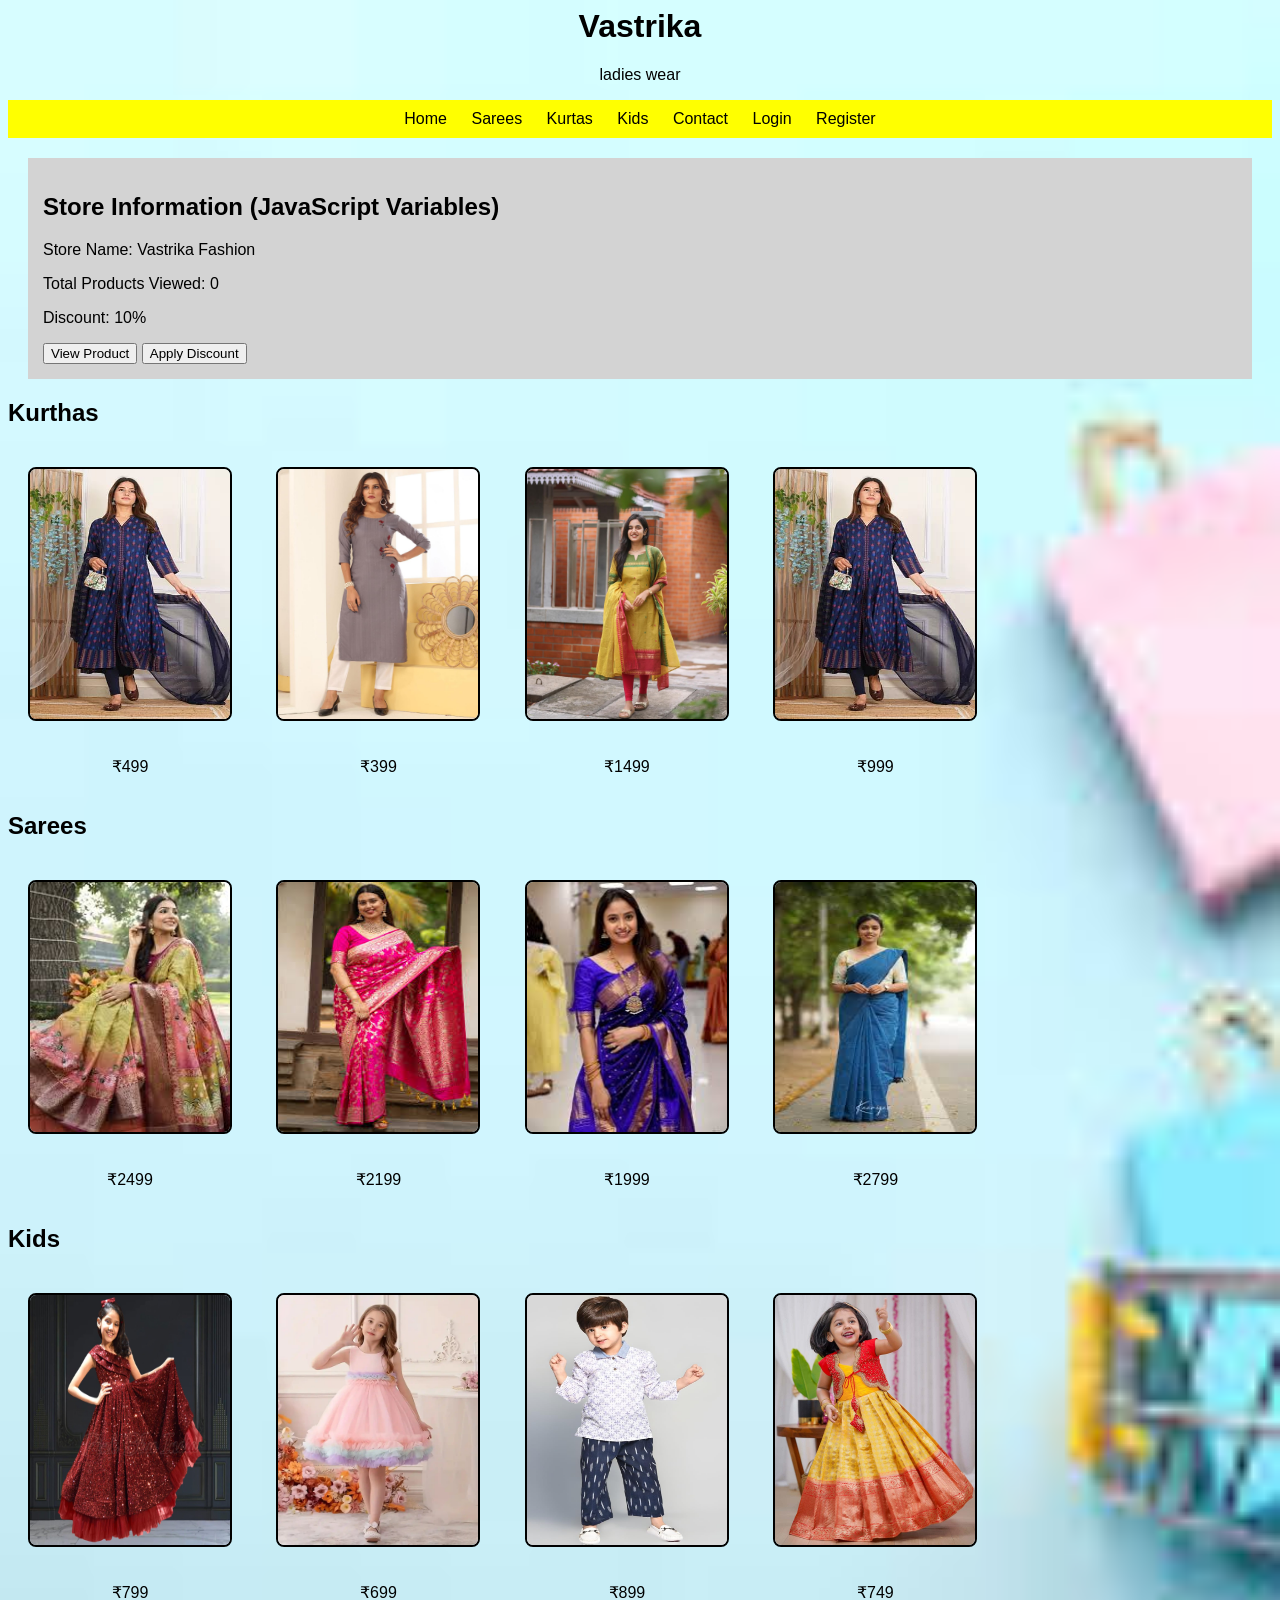
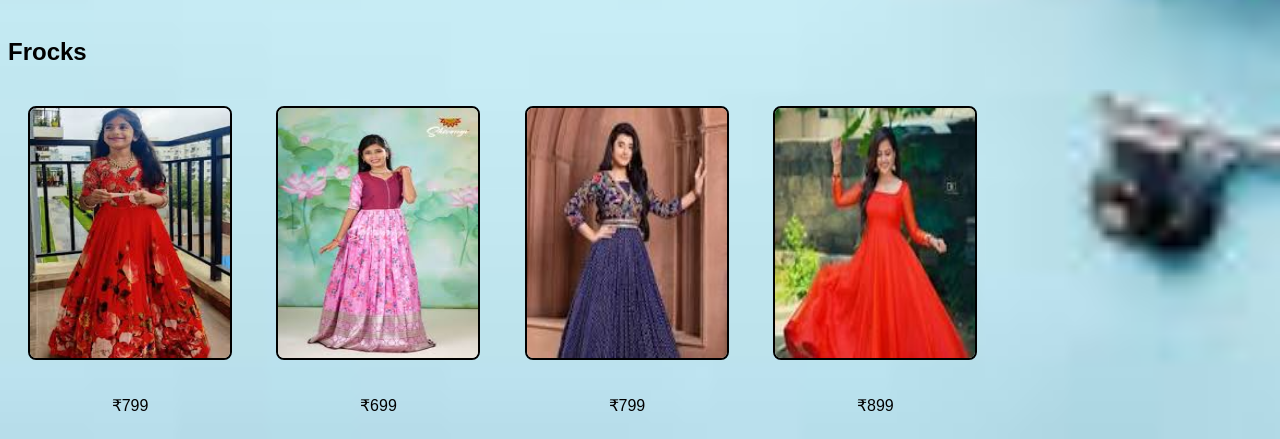
<file: index.html>
<html>  
<head>  
    <title>StyleWear - Clothing Brand</title>  
    <link rel="stylesheet" href="style.css">  <style>  
    .gallery img {  
        width: 200px;  
        height: 250px;  
        margin: 20px;  
        border: 2px solid black;  
        border-radius: 8px;  
    }  

    .item {  
        display: inline-block;  
        text-align: center;  
    }  
    .info{
        background:lightgrey;
        padding:15px;
        margin:20px;

    }
   
</style>

</head>  <body>  <div class="top">  
    <h1>Vastrika</h1>  
    <p>ladies wear</p>  
</div>  <div class="menu">  
    <a href="index.html">Home</a>  
    <a href="ladies.html">Sarees</a>  
    <a href="Women.html">Kurtas</a>  
    <a href="Kids.html">Kids</a>  
    <a href="contact_form.html">Contact</a>  
    <a href="login.html">Login</a>  
    <a href="register.html">Register</a>
</div> 
<div class="info">
    <h2>Store Information (JavaScript Variables)</h2>

    <p>Store Name: <span id="storeName"></span></p>
    <p>Total Products Viewed: <span id="productCount"></span></p>
    <p>Discount: <span id="discount"></span>%</p>

    <button onclick="increaseCount()">View Product</button>
    <button onclick="applyDiscount()">Apply Discount</button>
</div>

<h2>Kurthas</h2>  
<div class="gallery">  
    <div class="item">  
        <a href="shopnow.html">  
            <img src="women1.jpg">  
        </a>  
        <p>₹499</p>  
    </div>  <div class="item">  
    <a href="shopnow.html">  
        <img src="women2.jpg">  
    </a>  
    <p>₹399</p>  
</div>  

<div class="item">  
    <a href="shopnow.html">  
        <img src="women3.jpg">  
    </a>  
    <p>₹1499</p>  
</div>  

<div class="item">  
    <a href="shopnow.html">  
        <img src="women4.jpg">  
    </a>  
    <p>₹999</p>  
</div>

</div>  <h2>Sarees</h2>  
<div class="gallery">  
    <div class="item">  
        <a href="shopnow.html">  
            <img src="saree1.jpg">  
        </a>  
        <p>₹2499</p>  
    </div>  <div class="item">  
    <a href="shopnow.html">  
        <img src="saree2.jpg">  
    </a>  
    <p>₹2199</p>  
</div>  

<div class="item">  
    <a href="shopnow.html">  
        <img src="saree3.jpg">  
    </a>  
    <p>₹1999</p>  
</div>  

<div class="item">  
    <a href="shopnow.html">  
        <img src="saree4.jpg">  
    </a>  
    <p>₹2799</p>  
</div>

</div>  <h2>Kids</h2>  
<div class="gallery">  
    <div class="item">  
        <a href="shopnow.html">  
            <img src="kids1.jpg">  
        </a>  
        <p>₹799</p>  
    </div>  <div class="item">  
    <a href="shopnow.html">  
        <img src="kids5.jpg">  
    </a>  
    <p>₹699</p>  
</div>  

<div class="item">  
    <a href="shopnow.html">  
        <img src="kids3.jpg">  
    </a>  
    <p>₹899</p>  
</div>  

<div class="item">  
    <a href="shopnow.html">  
        <img src="kids4.jpg">  
    </a>  
    <p>₹749</p>  
</div>  
<h2>Frocks</h2>  
<div class="gallery">  
  <div class="item">  
    <a href="shopnow.html">  
        <img src="frock-1.jpg">  
    </a>  
    <p>₹799</p>  
</div>  
  <div class="item">  
    <a href="shopnow.html">  
        <img src="frock-2.jpg">  
    </a>  
    <p>₹699</p>  
</div>  
  <div class="item">  
    <a href="shopnow.html">  
        <img src="frock-3.jpg">  
    </a>  
    <p>₹799</p>  
</div>  
  <div class="item">  
    <a href="shopnow.html">  
        <img src="frock-4.jpg">  
    </a>  
    <p>₹899</p>

</div>
 </body> 
 <script src="script.js" ></script>
</html>
</file>
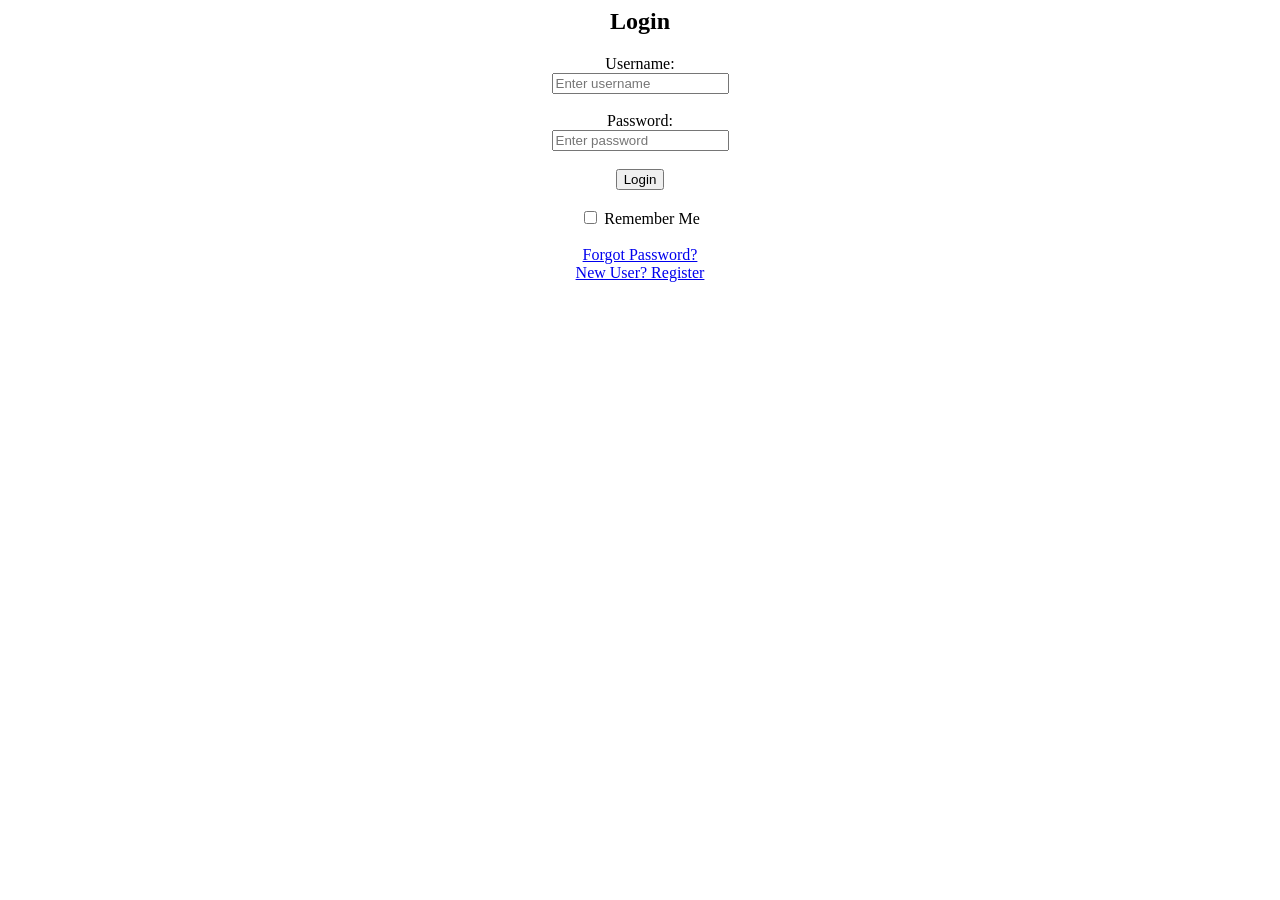
<file: home.html>
<html>
    <head><title>login</title></head>
    <body>

<h2 id="login" align="center">Login</h2>

<center>
<form>
    Username:<br>
    <input type="text" placeholder="Enter username" required><br><br>

    Password:<br>
    <input type="password" placeholder="Enter password" required><br><br>

    <input type="submit" value="Login">
    <br><br>

    <input type="checkbox"> Remember Me<br><br>

    <a href="#">Forgot Password?</a><br>
    <a href="#">New User? Register</a>
</form>
</center>
</body>
</html>
</file>
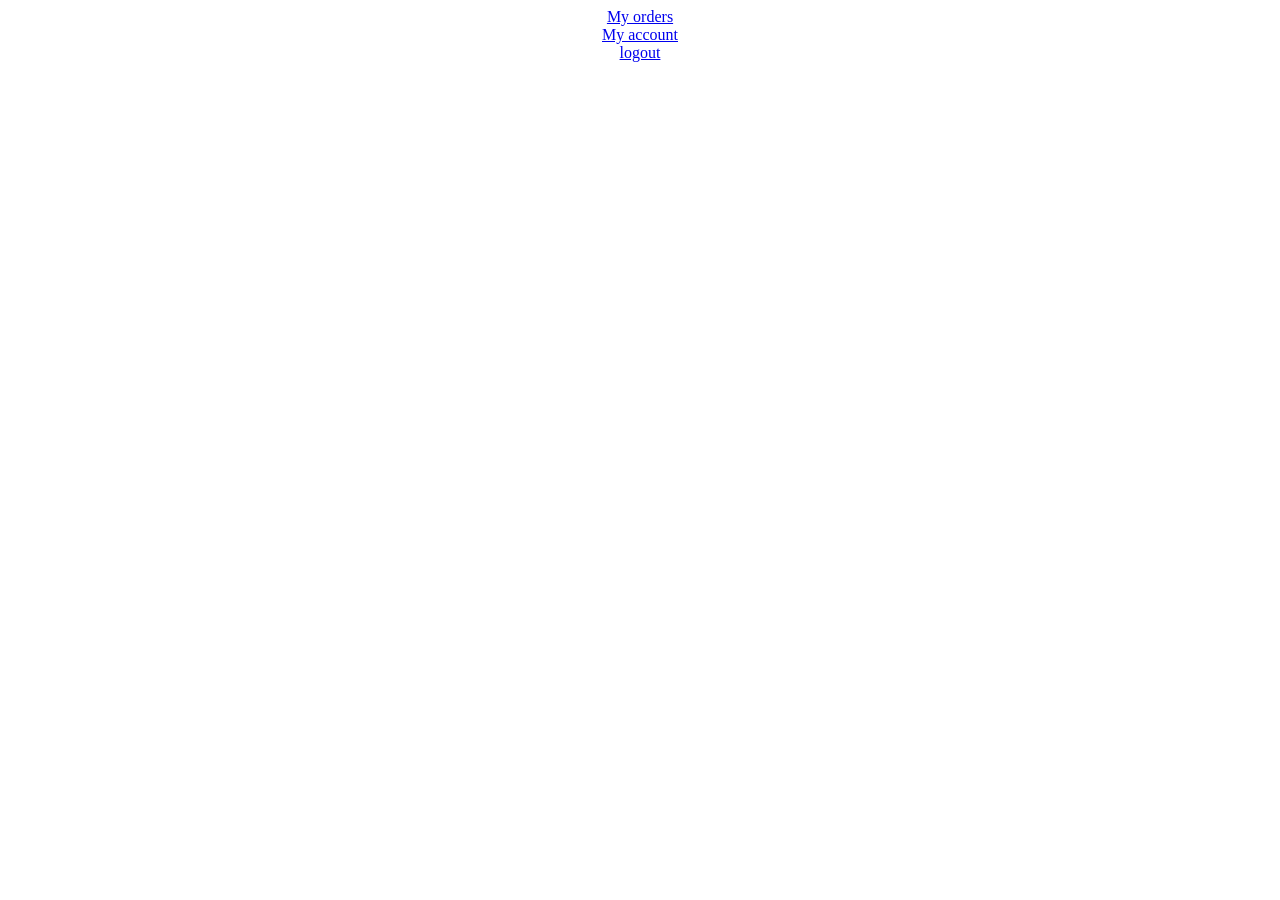
<file: home_page.html>
<html>
<head>
    <title>Home Page</title>
</head>
<body>
    <center>
    <a href="orders.html">My orders</a><br>
    <a href="account.html">My account</a><br>
    <a href="#">logout</a><br>
    </center>
</body>
</html>
</file>
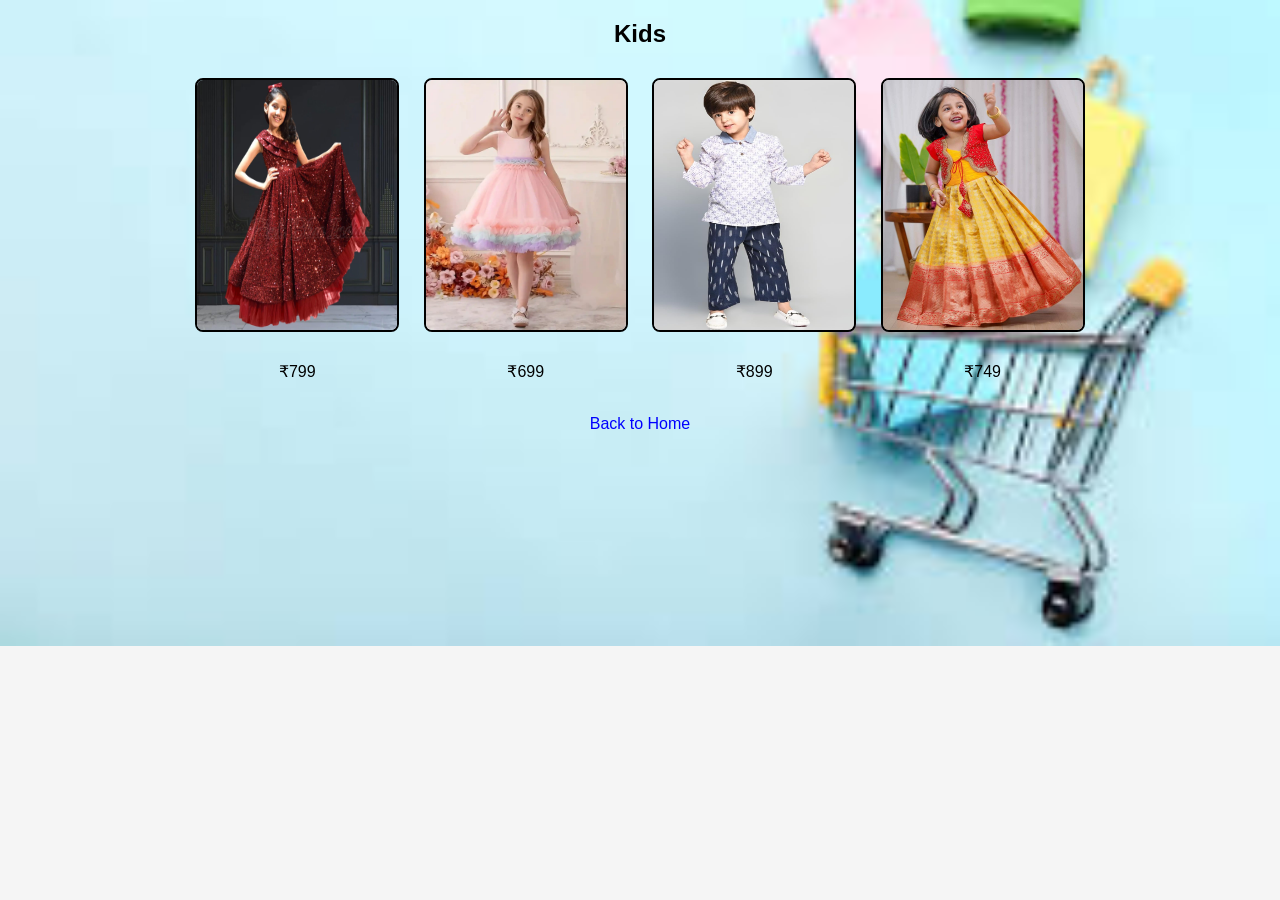
<file: kids.html>
<!DOCTYPE html>
<html>
<head>
    <title>Kids Collection</title>

    <style>
        body {
            font-family: Arial;
            text-align: center;
            background-color: #f5f5f5;
             background-image: url("cloth.jpg");
    background-repeat: no-repeat;
    background-size: cover;
    background-position: center;
        }

        .gallery img {
            width: 200px;
            height: 250px;
            margin: 10px;
            border: 2px solid black;
            border-radius: 8px;
        }

        a {
            text-decoration: none;
            color: blue;
        }
        .item {
            display: inline-block;
            text-align: center;
        }
    </style>
</head>
<body>

<h2>Kids</h2>
<div class="gallery">
    <div class="item">
        <a href="shopnow.html">
            <img src="kids1.jpg">
        </a>
        <p>₹799</p>
    </div>

    <div class="item">
        <a href="shopnow.html">
            <img src="kids5.jpg">
        </a>
        <p>₹699</p>
    </div>

    <div class="item">
        <a href="shopnow.html">
            <img src="kids3.jpg">
        </a>
        <p>₹899</p>
    </div>

    <div class="item">
        <a href="shopnow.html">
            <img src="kids4.jpg">
        </a>
        <p>₹749</p>
    </div>
</div>


<br>
<a href="index.html">Back to Home</a>

</body>
</html>
</file>
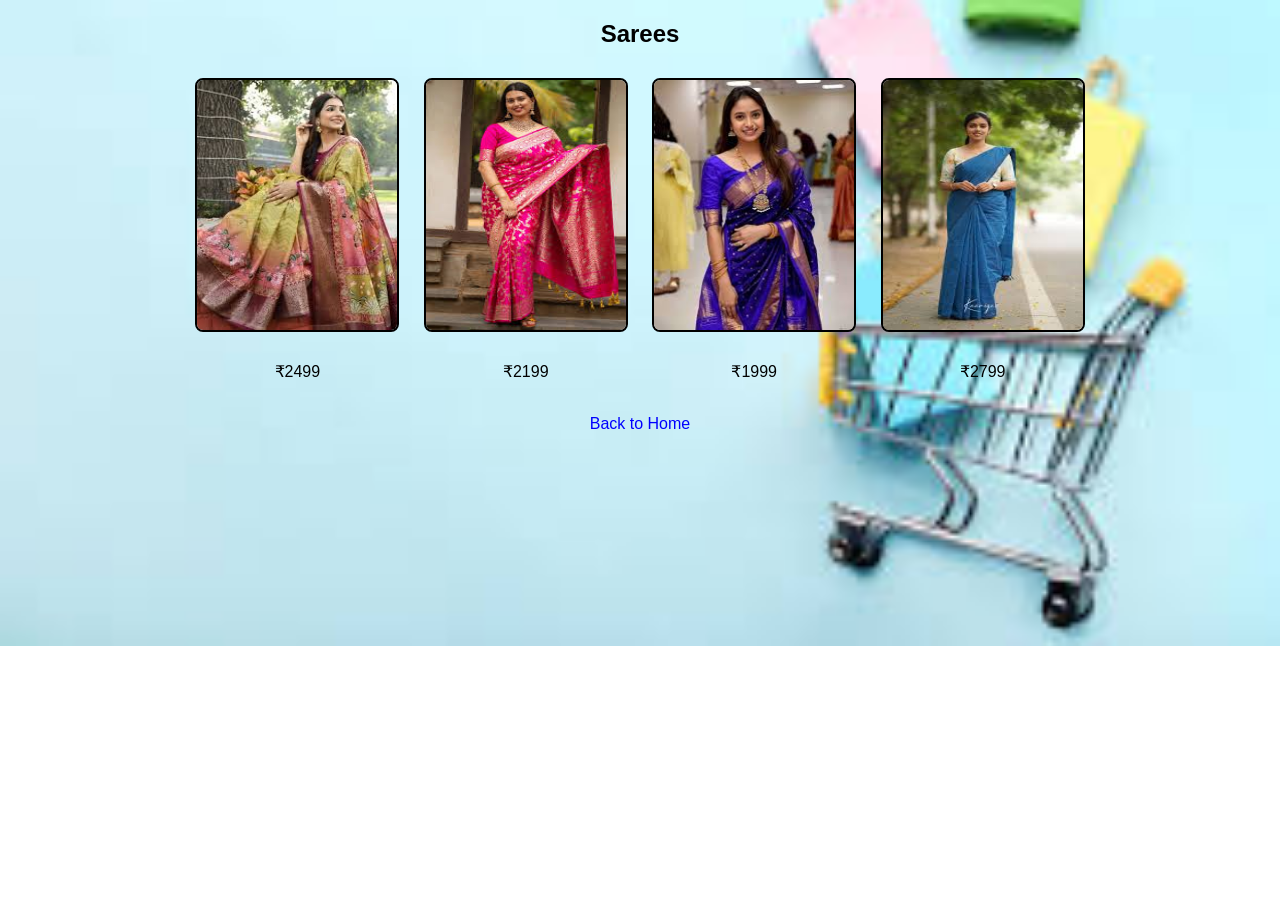
<file: ladies.html>
<!DOCTYPE html>
<html>
<head>
    <title>Saree Collection</title>

    <style>
        body {
            font-family: Arial;
            text-align: center;
             background-image: url("cloth.jpg");
             background-repeat: no-repeat;
             background-size: cover; 
             background-position: center; 
        }

        .gallery img {
            width: 200px;
            height: 250px;
            margin: 10px;
            border: 2px solid black;
            border-radius: 8px;
        }

        a {
            text-decoration: none;
            color: blue;
        }
         .item {
            display: inline-block;
            text-align: center;
        }
    </style>
</head>
<body>

<h2>Sarees</h2>
<div class="gallery">
    <div class="item">
        <a href="shopnow.html">
            <img src="saree1.jpg">
        </a>
        <p>₹2499</p>
    </div>

    <div class="item">
        <a href="shopnow.html">
            <img src="saree2.jpg">
        </a>
        <p>₹2199</p>
    </div>

    <div class="item">
        <a href="shopnow.html">
            <img src="saree3.jpg">
        </a>
        <p>₹1999</p>
    </div>

    <div class="item">
        <a href="shopnow.html">
            <img src="saree4.jpg">
        </a>
        <p>₹2799</p>
    </div>
</div>

<br>
<a href="index.html">Back to Home</a>

</body>
</html>
</file>
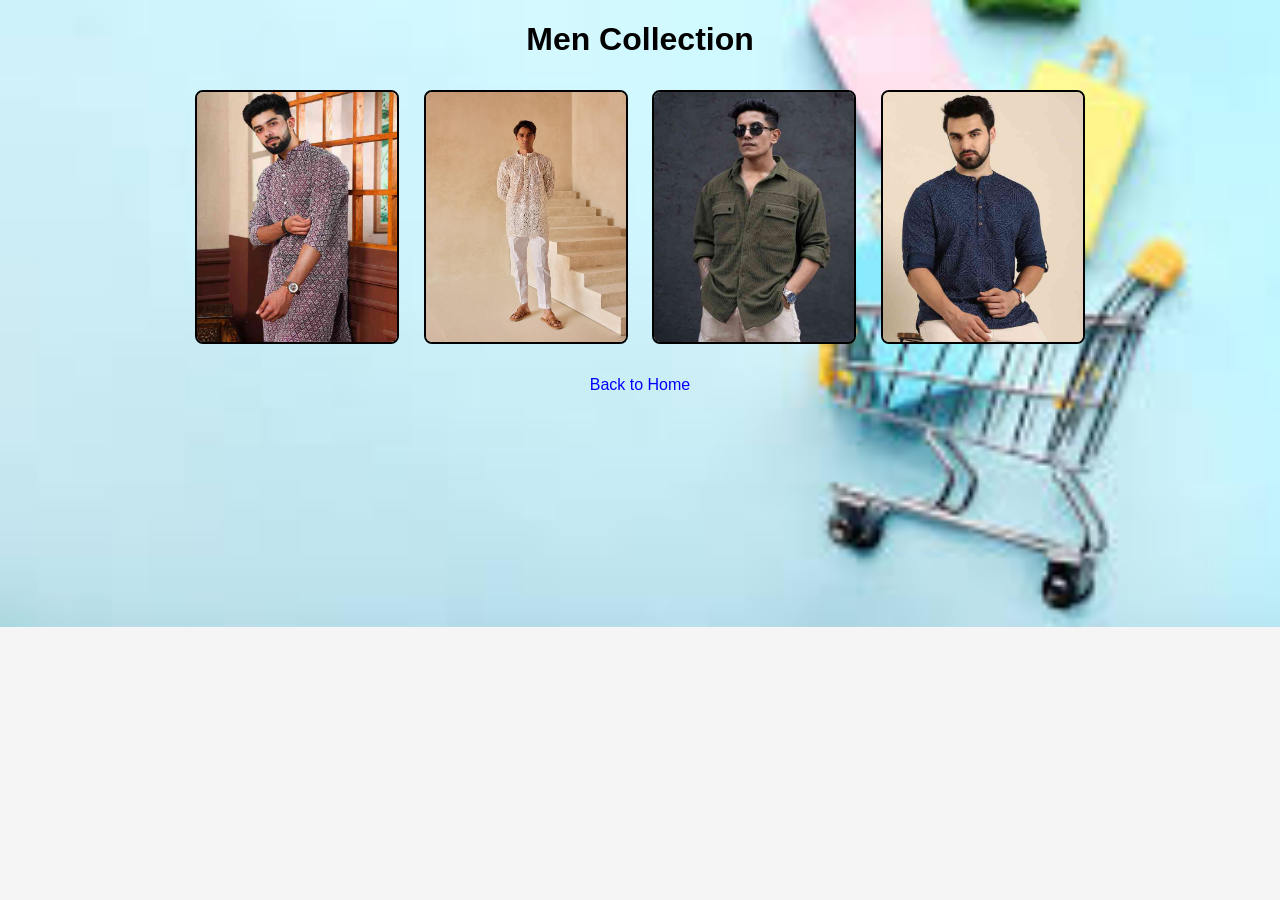
<file: men.html>
<!DOCTYPE html>
<html>
<head>
    <title>Men Collection</title>

    <style>
        body {
            font-family: Arial;
            text-align: center;
            background-color: #f5f5f5;
             background-image: url("cloth.jpg");
    background-repeat: no-repeat;
    background-size: cover;
    background-position: center;
        }

        .gallery img {
            width: 200px;
            height: 250px;
            margin: 10px;
            border: 2px solid black;
            border-radius: 8px;
        }

        a {
            text-decoration: none;
            color: blue;
        }
    </style>
</head>
<body>

<h1>Men Collection</h1>

<div class="gallery">
    <img src="men-1.jpg">
    <img src="men-2.jpg">
    <img src="men-3.jpg">
    <img src="men-4.jpg">
</div>

<br>
<a href="index.html">Back to Home</a>

</body>
</html>
</file>
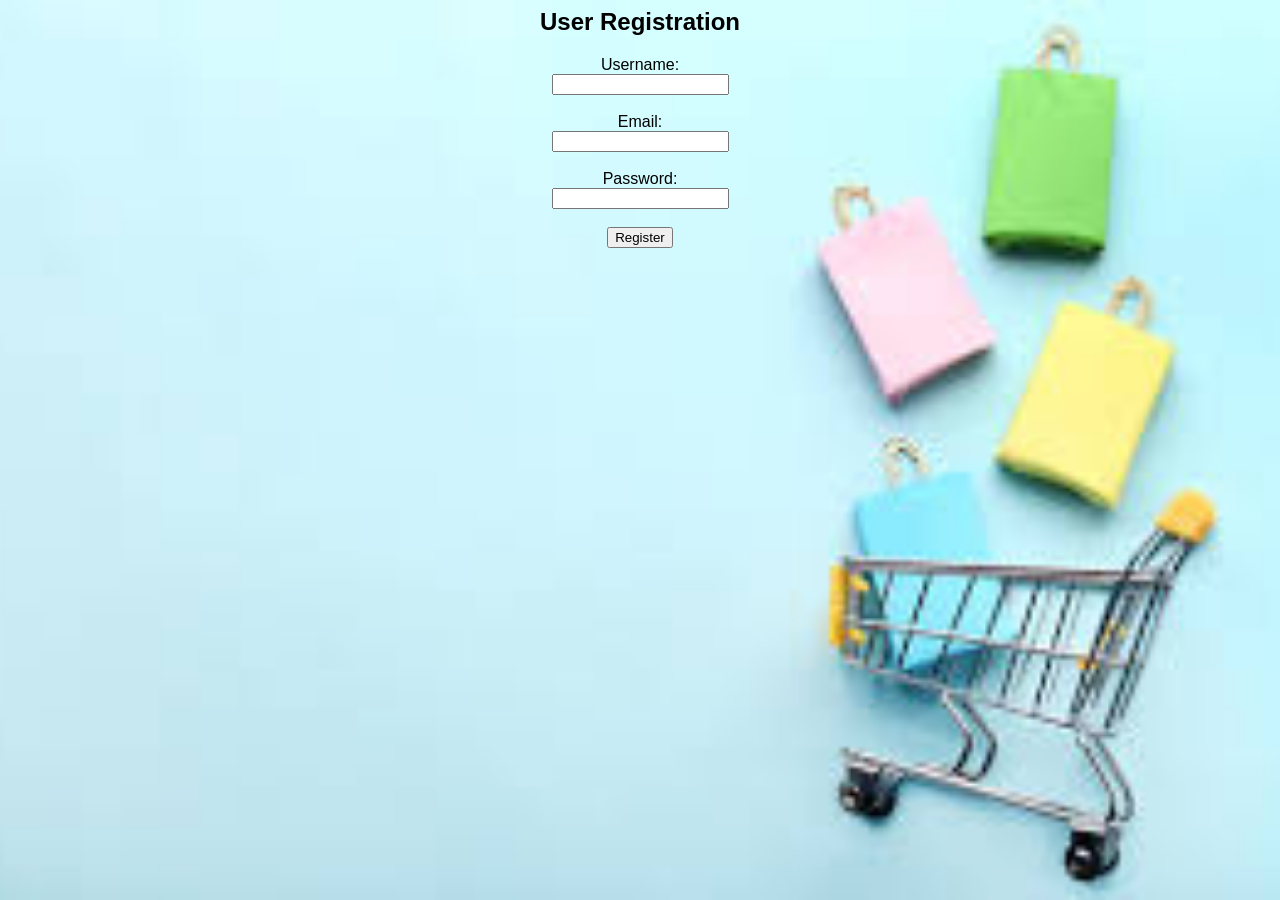
<file: register.html>
<html>
<head>
    <title>Registration</title>
</head>
<body>
<link rel="stylesheet" href="style.css">
<h2 align="center">User Registration</h2>

<center>
<form action="register.php" method="POST">
    Username:<br>
    <input type="text" name="username" required><br><br>

    Email:<br>
    <input type="email" name="email" required><br><br>

    Password:<br>
    <input type="password" name="password" required><br><br>

    <input type="submit" value="Register">
</form>
</center>

</body>
</html>
</file>
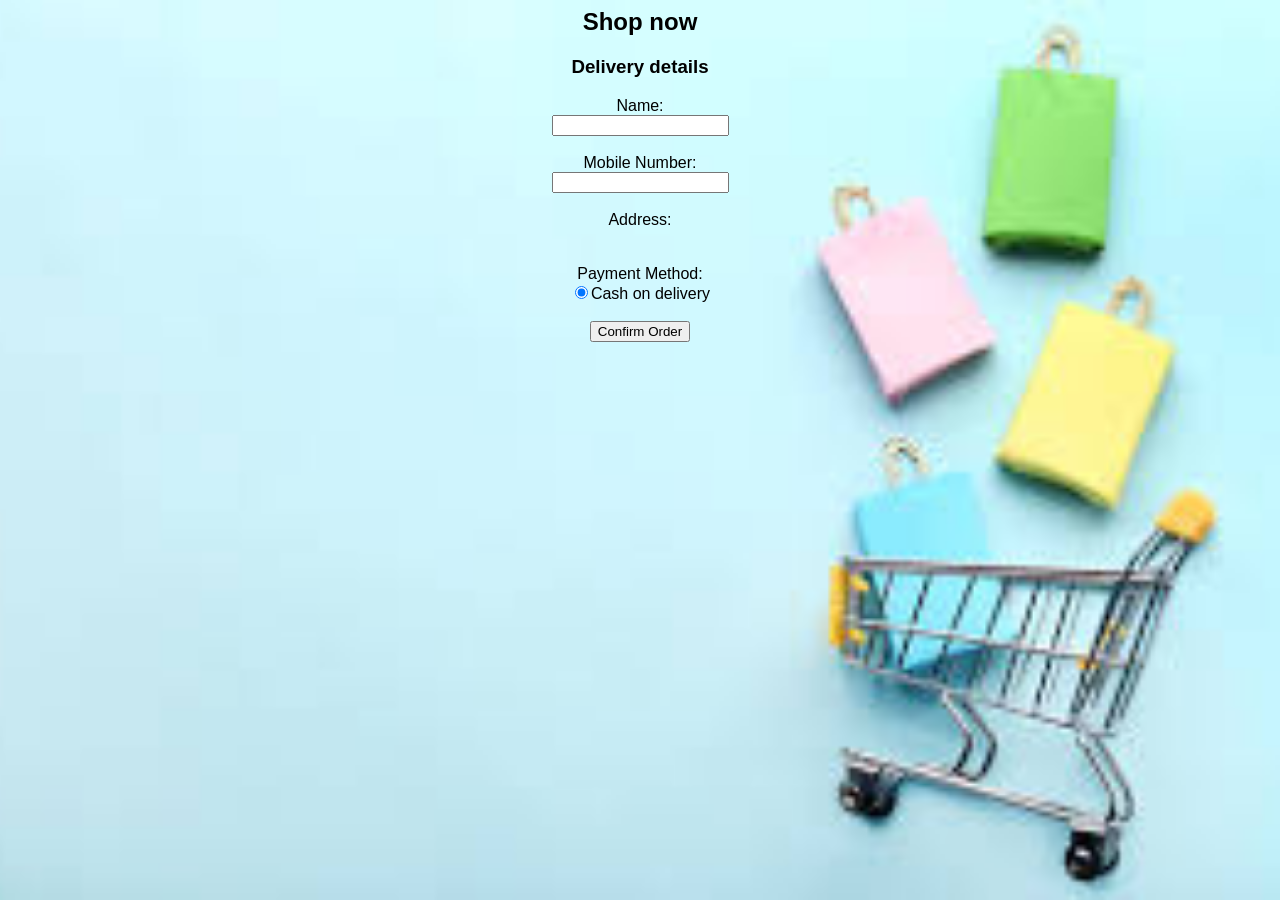
<file: shopnow.html>
<html>
<head>
    <title>Shop now</title>
</head>
<body>
    <center>
    <link rel="stylesheet" href="style.css">
    <h2>Shop now</h2>
    <h3>Delivery details </h3>
    <form>
        Name:<br>
        <input type="text" required><br><br>
        Mobile Number:<br>
        <input type="text" required><br><br>
        Address:<br>
        <text area required></textarea><br><br>
        Payment Method:<br>
        <input type="radio" checked>Cash on delivery<br><br>
        <input type="submit" value="Confirm Order">
        </form>
        </center>
    </body>
    </html>
</file>
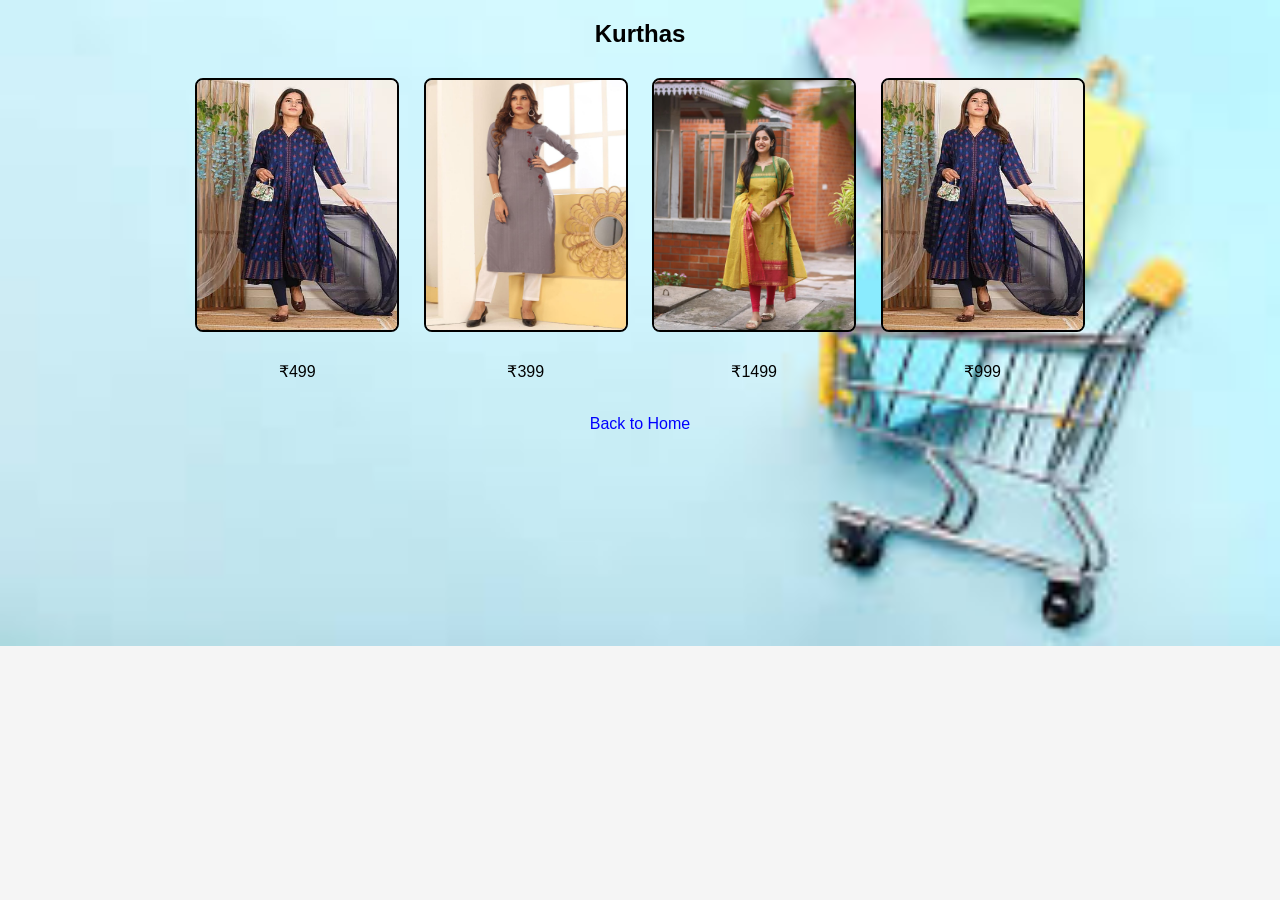
<file: Women.html>
<!DOCTYPE html>
<html>
<head>
    <title>Kurtas</title>

    <style>
        body {
            font-family: Arial;
            text-align: center;
            background-color: #f5f5f5;
             background-image: url("cloth.jpg");
    background-repeat: no-repeat;
    background-size: cover;
    background-position: center;
        }

        .gallery img {
            width: 200px;
            height: 250px;
            margin: 10px; 
            border: 2px solid black;
            border-radius: 8px;
        }

        a {
            text-decoration: none;
            color: blue;
        }
        
        .item {
            display: inline-block;
            text-align: center;
        }
    </style>
</head>
<body>


<h2>Kurthas</h2>
<div class="gallery">
    <div class="item">
        <a href="shopnow.html">
            <img src="women1.jpg">
        </a>
        <p>₹499</p>
    </div>

    <div class="item">
        <a href="shopnow.html">
            <img src="women2.jpg">
        </a>
        <p>₹399</p>
    </div>

    <div class="item">
        <a href="shopnow.html">
            <img src="women3.jpg">
        </a>
        <p>₹1499</p>
    </div>

    <div class="item">
        <a href="shopnow.html">
            <img src="women4.jpg">
        </a>
        <p>₹999</p>
    </div>
</div>


<br>
<a href="index.html">Back to Home</a>

</body>
</html>
</file>
<file: style.css>
body {
    font-family: Arial;
    background-image: url("cloth.jpg");
    background-repeat: no-repeat;
    background-size: cover;
    background-position: center;
}

.top {
    
    color: black;
    text-align: center;

}

.menu {
    
    background-color: yellow;
    text-align: center;
    padding: 10px;
}

.menu a {
    color: black;
    margin: 10px;
    text-decoration: none;
}
</file>
